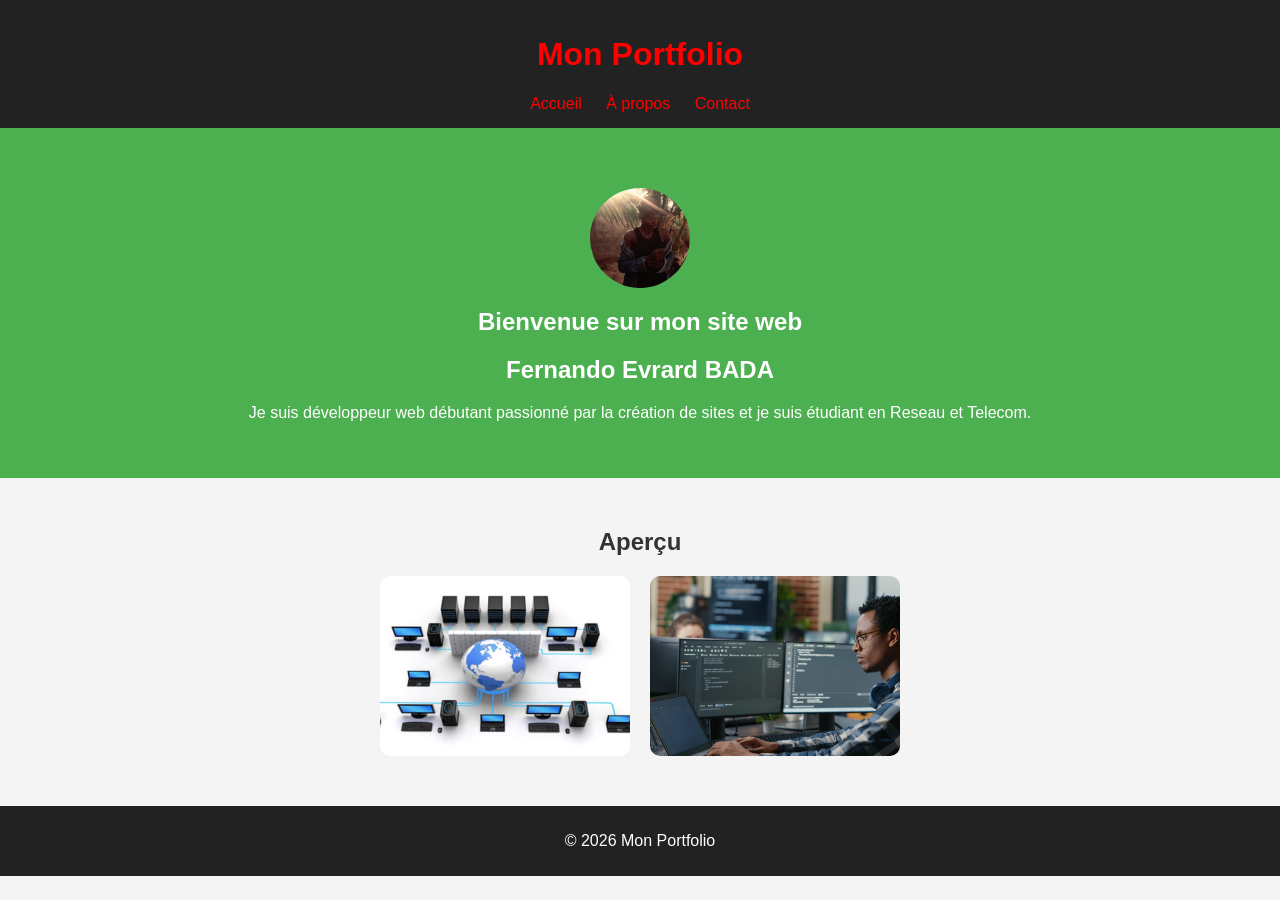
<file: index.html>
<!DOCTYPE html>
<html lang="fr">
<head>
  <meta charset="UTF-8">
  <title>Mon Portfolio</title>
  <link rel="stylesheet" href="style.css">
</head>
<body>

<header>
  <h1>Mon Portfolio</h1>
  <nav>
    <a href="index.html">Accueil</a>
    <a href="apropos.html">À propos</a>
    <a href="contact.html">Contact</a>
  </nav>
</header>

<section class="hero">

<img src="Fnd.png" class="profil" alt="Photo de profil">

  <h2>Bienvenue sur mon site web</h2>
  <h1>Fernando Evrard BADA</h1>
  
  <p>Je suis développeur web débutant passionné par la création de sites et je suis étudiant en Reseau et Telecom.</p>

</section>

<section class="galerie">
  <h2>Aperçu</h2>

  <div class="images">
    <img src="Réseau.jpg" alt="Aperçu 1">
    <img src="Web.jpg" alt="Aperçu 2">
  </div>

</section>
<footer>
  <p>© 2026 Mon Portfolio</p>
</footer>

<script src="script.js"></script>
</body>
</html>
</file>
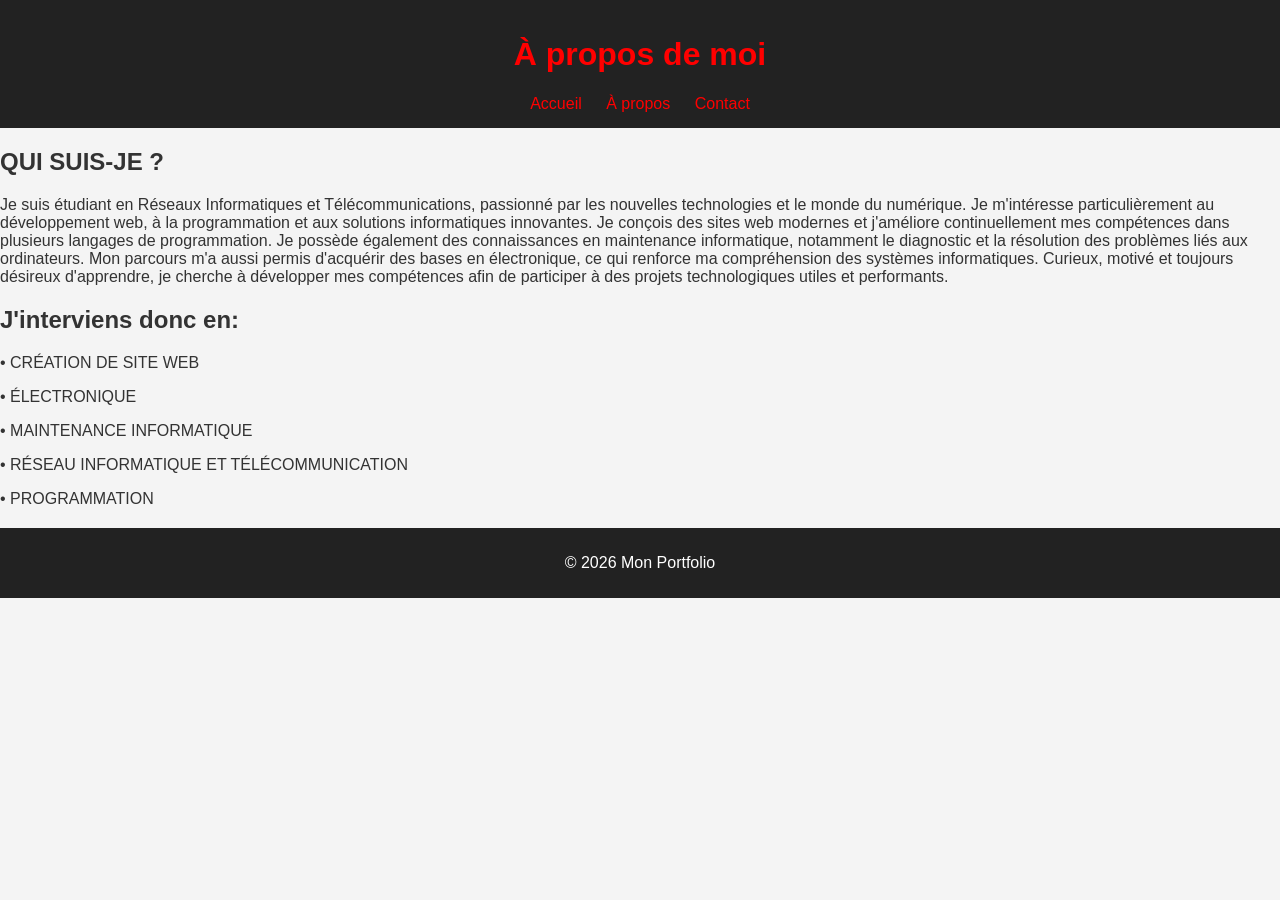
<file: apropos.html>
<!DOCTYPE html>
<html lang="fr">
<head>
  <meta charset="UTF-8">
  <title>À propos</title>
  <link rel="stylesheet" href="style.css">
</head>
<body>

<header>
  <h1>À propos de moi</h1>
  <nav>
    <a href="index.html">Accueil</a>
    <a href="apropos.html">À propos</a>
    <a href="contact.html">Contact</a>
  </nav>
</header>

<section>
  <h2>QUI SUIS-JE ?</h2>
  <p>
Je suis étudiant en Réseaux Informatiques et Télécommunications, passionné par les nouvelles technologies et le monde du numérique. Je m'intéresse particulièrement au développement web, à la programmation et aux solutions informatiques innovantes. Je conçois des sites web modernes et j'améliore continuellement mes compétences dans plusieurs langages de programmation. Je possède également des connaissances en maintenance informatique, notamment le diagnostic et la résolution des problèmes liés aux ordinateurs. Mon parcours m'a aussi permis d'acquérir des bases en électronique, ce qui renforce ma compréhension des systèmes informatiques. Curieux, motivé et toujours désireux d'apprendre, je cherche à développer mes compétences afin de participer à des projets technologiques utiles et performants.
  </p>
</section>
  <section>
    <h2>J'interviens donc en:</h2>
  <p>
   • CRÉATION DE SITE WEB 
  </p>
    <p>
   • ÉLECTRONIQUE 
    </p>
    <p>
   • MAINTENANCE INFORMATIQUE 
    </p>
    <p>
   • RÉSEAU INFORMATIQUE ET TÉLÉCOMMUNICATION
    </p>
    <p>
   • PROGRAMMATION 
  </p>
  </section>

<footer>
  <p>© 2026 Mon Portfolio</p>
</footer>

<script src="script.js"></script>
</body>
</html>
</file>
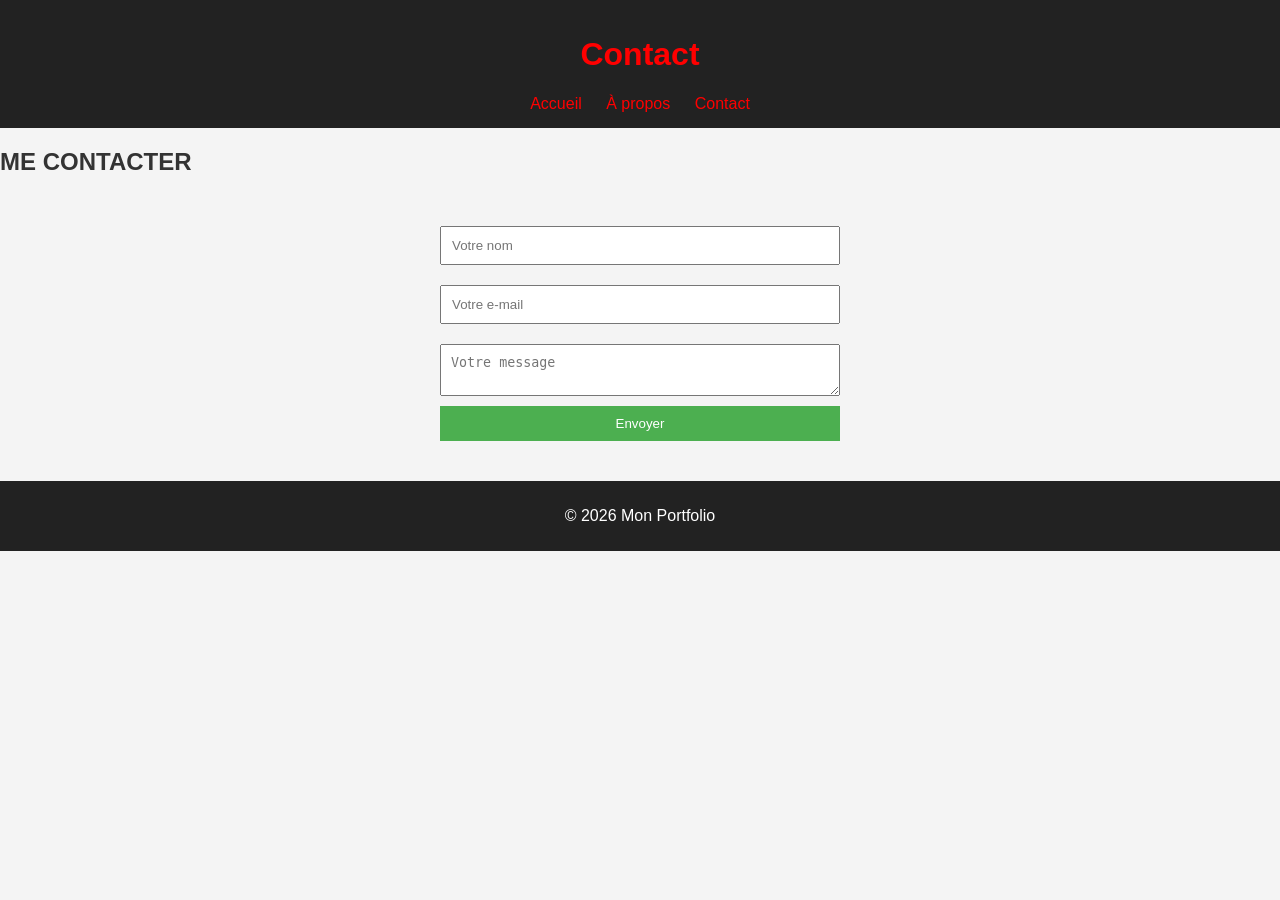
<file: contact.html>
<!DOCTYPE html>
<html lang="fr">
<head>
  <meta charset="UTF-8">
  <title>Contact</title>
  <link rel="stylesheet" href="style.css">
</head>
<body>

<header>
  <h1>Contact</h1>
  <nav>
    <a href="index.html">Accueil</a>
    <a href="apropos.html">À propos</a>
    <a href="contact.html">Contact</a>
  </nav>
</header>

<section>
  <h2>ME CONTACTER</h2>

  <form action="https://formspree.io/f/mbdngepb" method="POST">

    <input type="text" name="nom" placeholder="Votre nom" required>

    <input type="email" name="email" placeholder="Votre e-mail" required>

    <textarea name="message" placeholder="Votre message" required></textarea>

    <button type="submit">Envoyer</button>

  </form>
</section>
<footer>
  <p>© 2026 Mon Portfolio</p>
</footer>

<script src="script.js"></script>
</body>
</html>
</file>
<file: style.css>
body {
  font-family: Arial, sans-serif;
  margin: 0;
  background: #f4f4f4;
  color: #333;
}

/* Header */
header {
  background: #222;
  color: Red;
  text-align: center;
  padding: 15px;
}

nav a {
  color: red;
  margin: 0 10px;
  text-decoration: none;
}

nav a:hover {
  text-decoration: underline;
}

/* Hero */
.hero {
  background: #4CAF50;
  color: white;
  text-align: center;
  padding: 40px;
}

  .profil {
    width: 100px;
    height: 100px;
    border-radius: 50%;
    object-fit: cover;
    display: block;
    margin: 20px auto;
  }


/* Galerie */
.galerie {
  text-align: center;
  padding: 30px;
}

.images {
  display: flex;
  justify-content: center;
  gap: 20px;
  flex-wrap: wrap;
}

.images img {
  width: 250px;
  height: 180px;
  object-fit: cover;
  border-radius: 10px;
  transition: 0.2s;
}

.images img:hover {
  transform: scale(1.05);
}

/* Formulaire */
form {
  display: flex;
  flex-direction: column;
  max-width: 400px;
  margin: auto;
  padding: 20px;
}

input, textarea {
  margin: 10px 0;
  padding: 10px;
}

button {
  background: #4CAF50;
  color: white;
  padding: 10px;
  border: none;
  cursor: pointer;
}

button:hover {
  background: #45a049;
}

/* Footer */
footer {
  text-align: center;
  padding: 10px;
  background: #222;
  color: white;
  margin-top: 20px;
}
</file>
